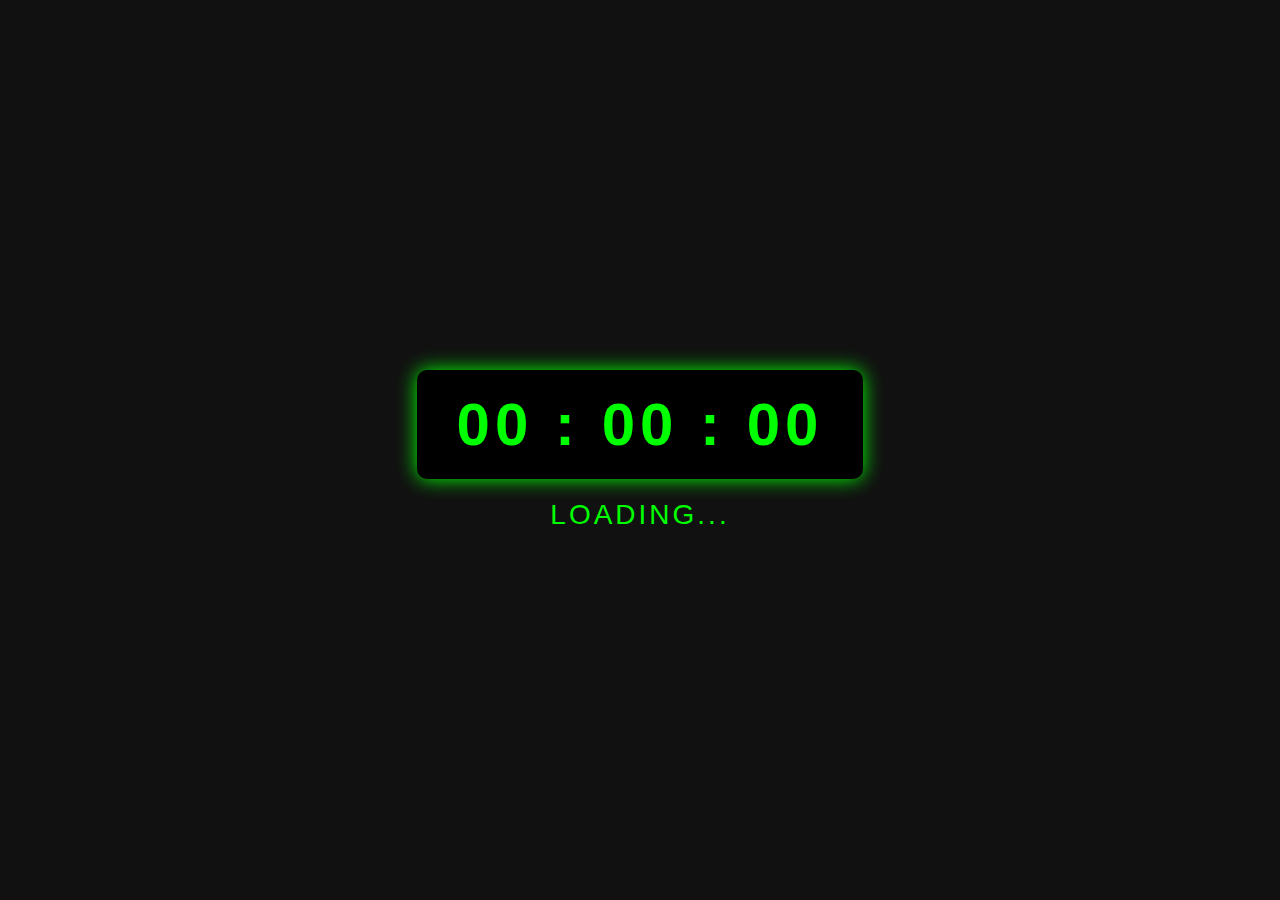
<file: digtial clock/index.html>
<!DOCTYPE html>
<html lang="en">
<head>
  <meta charset="UTF-8">
  <meta name="viewport" content="width=device-width, initial-scale=1.0">
  <title>Digital Clock with Day</title>
  <style>
    body {
      display: flex;
      justify-content: center;
      align-items: center;
      height: 100vh;
      margin: 0;
      background: #111;
      font-family: Arial, sans-serif;
      flex-direction: column;
      color: #0f0;
    }
    .clock {
      font-size: 60px;
      font-weight: bold;
      letter-spacing: 5px;
      background: #000;
      padding: 20px 40px;
      border-radius: 10px;
      box-shadow: 0 0 20px #0f0;
      margin-bottom: 20px;
    }
    .day {
      font-size: 28px;
      font-weight: 500;
      text-transform: uppercase;
      letter-spacing: 3px;
      color: #0f0;
    }
  </style>
</head>
<body>
  <div class="clock">
    <span id="hrs">00</span> :
    <span id="min">00</span> :
    <span id="sec">00</span>
  </div>
  <div class="day" id="day">Loading...</div>

  <script>
    let hrs = document.getElementById("hrs");
    let min = document.getElementById("min");
    let sec = document.getElementById("sec");
    let day = document.getElementById("day");

    setInterval(() => {
      let currentTime = new Date();

      hrs.innerHTML = (currentTime.getHours() < 10 ? "0" : "") + currentTime.getHours();
      min.innerHTML = (currentTime.getMinutes() < 10 ? "0" : "") + currentTime.getMinutes();
      sec.innerHTML = (currentTime.getSeconds() < 10 ? "0" : "") + currentTime.getSeconds();

      // Get weekday name
      let weekday = currentTime.toLocaleDateString("en-US", { weekday: "long" });
       
      day.innerHTML = weekday;
    }, 1000);
  </script>
</body>
</html>
</file>
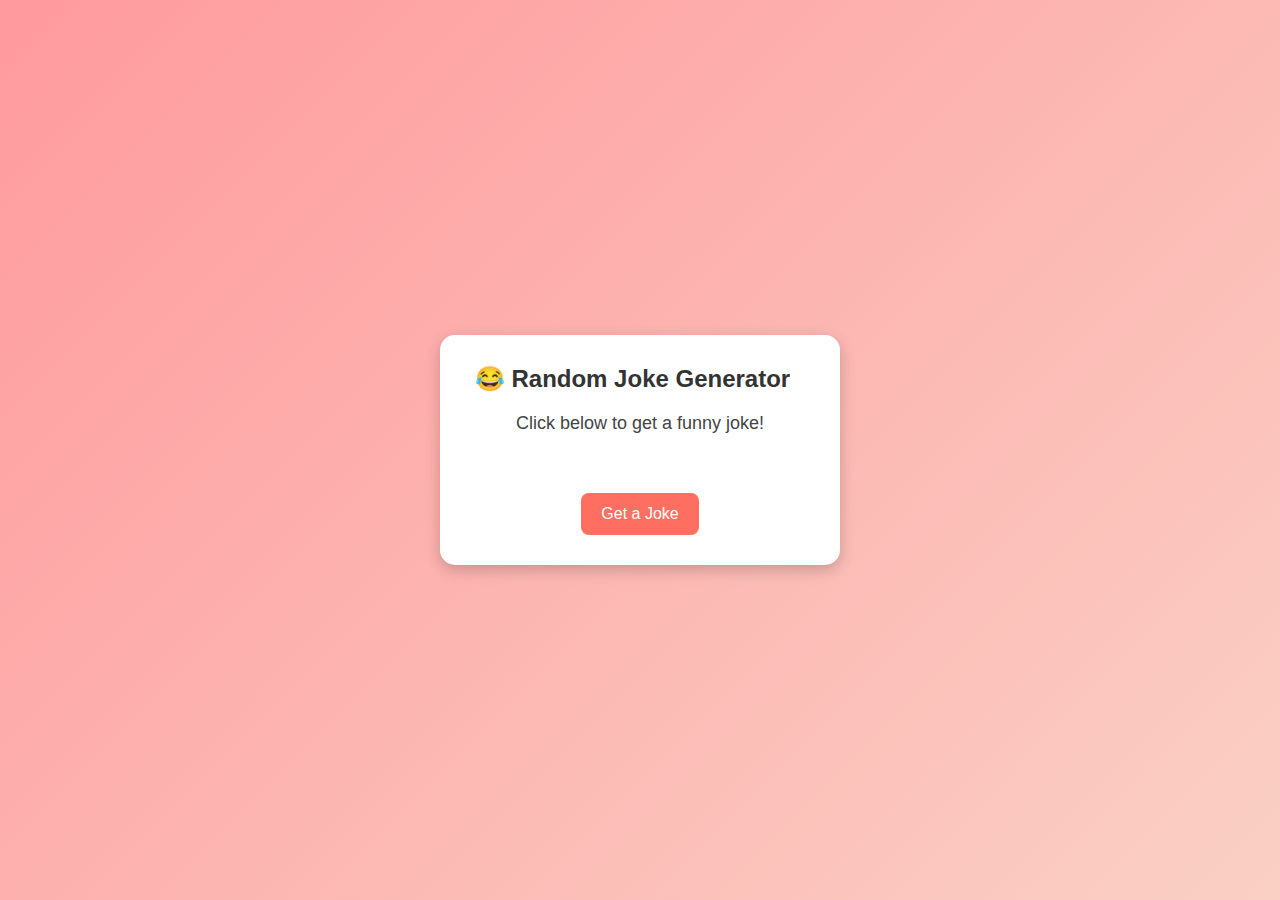
<file: jokegenerator/index.html>
<!DOCTYPE html>
<html lang="en">
<head>
  <meta charset="UTF-8">
  <meta name="viewport" content="width=device-width, initial-scale=1.0">
  <title>Random Joke Generator</title>
  <link rel="stylesheet" href="style.css">
</head>
<body>
  <div class="container">
    <h1>😂 Random Joke Generator</h1>
    <p id="joke">Click below to get a funny joke!</p>
    <button id="jokeBtn">Get a Joke</button>
  </div>

  <script src="script.js" defer></script>
</body>
</html>
</file>
<file: jokegenerator/style.css>
* {
  margin: 0;
  padding: 0;
  box-sizing: border-box;
  font-family: Arial, sans-serif;
}

body {
  height: 100vh;
  display: flex;
  justify-content: center;
  align-items: center;
  background: linear-gradient(135deg, #ff9a9e, #fad0c4);
}

.container {
  text-align: center;
  background: white;
  /* margin-right: 15px; */
  padding: 30px;
  border-radius: 15px;
  box-shadow: 0px 5px 15px rgba(0,0,0,0.2);
  width: 90%;
  max-width: 400px;
}

 container:hover  {
       transition: ease-in-out;
       transform-origin: 60%;
 }


h1 {
  font-size: 24px;
  margin-bottom: 20px;
  margin-right: 15px;
  color: #333;
}

#joke {
  font-size: 18px;
  margin: 20px 0;
  color: #444;
  min-height: 60px;
}

button {
  padding: 12px 20px;
  border: none;
  border-radius: 8px;
  background: #ff6f61;
  color: white;
  font-size: 16px;
  cursor: pointer;
  transition: 0.3s;
}

button:hover {
  background: #ff3b2e;
  transition:ease-in-out;
  transform:rotateX('-50')
  
}
</file>
